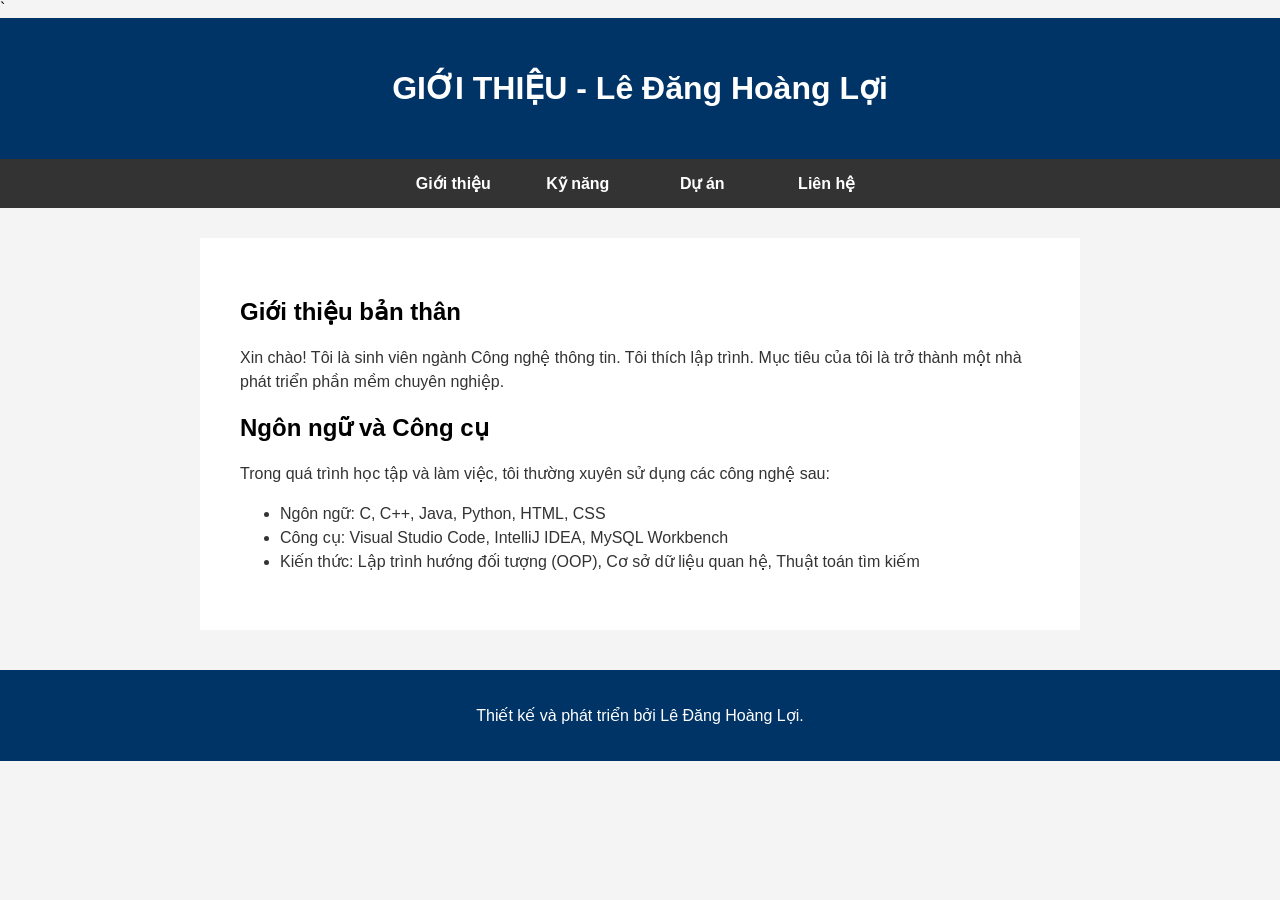
<file: index.html>
<!DOCTYPE html>
<html lang="vi">
<head>
    <meta charset="UTF-8">
    <meta name="viewport" content="width=device-width, initial-scale=1.0">
    <title>Portfolio - Lê Đăng Hoàng Lợi</title>
    <link rel="stylesheet" href="style.css">
</head>
<body>`

    <header>
        <h1>GIỚI THIỆU - Lê Đăng Hoàng Lợi</h1>
    </header>

    <nav>
        <ul>
            <li><a href="#">Giới thiệu</a></li>
            <li><a href="#">Kỹ năng</a></li>
            <li><a href="#">Dự án</a></li>
            <li><a href="#">Liên hệ</a></li>
        </ul>
    </nav>

    <main>
        <h2>Giới thiệu bản thân</h2>
        <p>Xin chào! Tôi là sinh viên ngành Công nghệ thông tin. Tôi thích lập trình. Mục tiêu của tôi là trở thành một nhà phát triển phần mềm chuyên nghiệp.</p>
        
        <h2>Ngôn ngữ và Công cụ</h2>
        <p>Trong quá trình học tập và làm việc, tôi thường xuyên sử dụng các công nghệ sau:</p>
        <ul>
            <li>Ngôn ngữ: C, C++, Java, Python, HTML, CSS</li>
            <li>Công cụ: Visual Studio Code, IntelliJ IDEA, MySQL Workbench</li>
            <li>Kiến thức: Lập trình hướng đối tượng (OOP), Cơ sở dữ liệu quan hệ, Thuật toán tìm kiếm</li>
        </ul>
    </main>

    <footer>
        <p>Thiết kế và phát triển bởi Lê Đăng Hoàng Lợi.</p>
    </footer>

</body>
</html>
</file>
<file: style.css>
/* 1. Body */
body {
    font-family: Arial, sans-serif;
    background-color: #f4f4f4;
    margin: 0;
}

/* 2. Header */
header {
    background-color: #003366;
    color: #ffffff;
    text-align: center;
    padding: 30px;
}

/* 3 & 4. Nav và UL */
nav {
    background-color: #333333;
    text-align: center;
}

nav ul {
    list-style-type: none;
    padding: 0;
    margin: 0;
}

/* 5 & 6. LI và A */
nav li {
    display: inline-block;
    width: 120px;
    padding: 15px 0;
}

nav a {
    color: #ffffff;
    text-decoration: none;
    font-weight: bold;
}

/* 7. Main và thẻ p */
main {
    background-color: #ffffff;
    max-width: 800px;
    margin: 30px auto;
    padding: 40px;
}

main p, main li {
    line-height: 24px;
    font-size: 16px;
    color: #333333;
}

/* 8. Footer */
footer {
    background-color: #003366;
    color: #ffffff;
    text-align: center;
    padding: 20px;
    margin-top: 40px;
}
</file>
